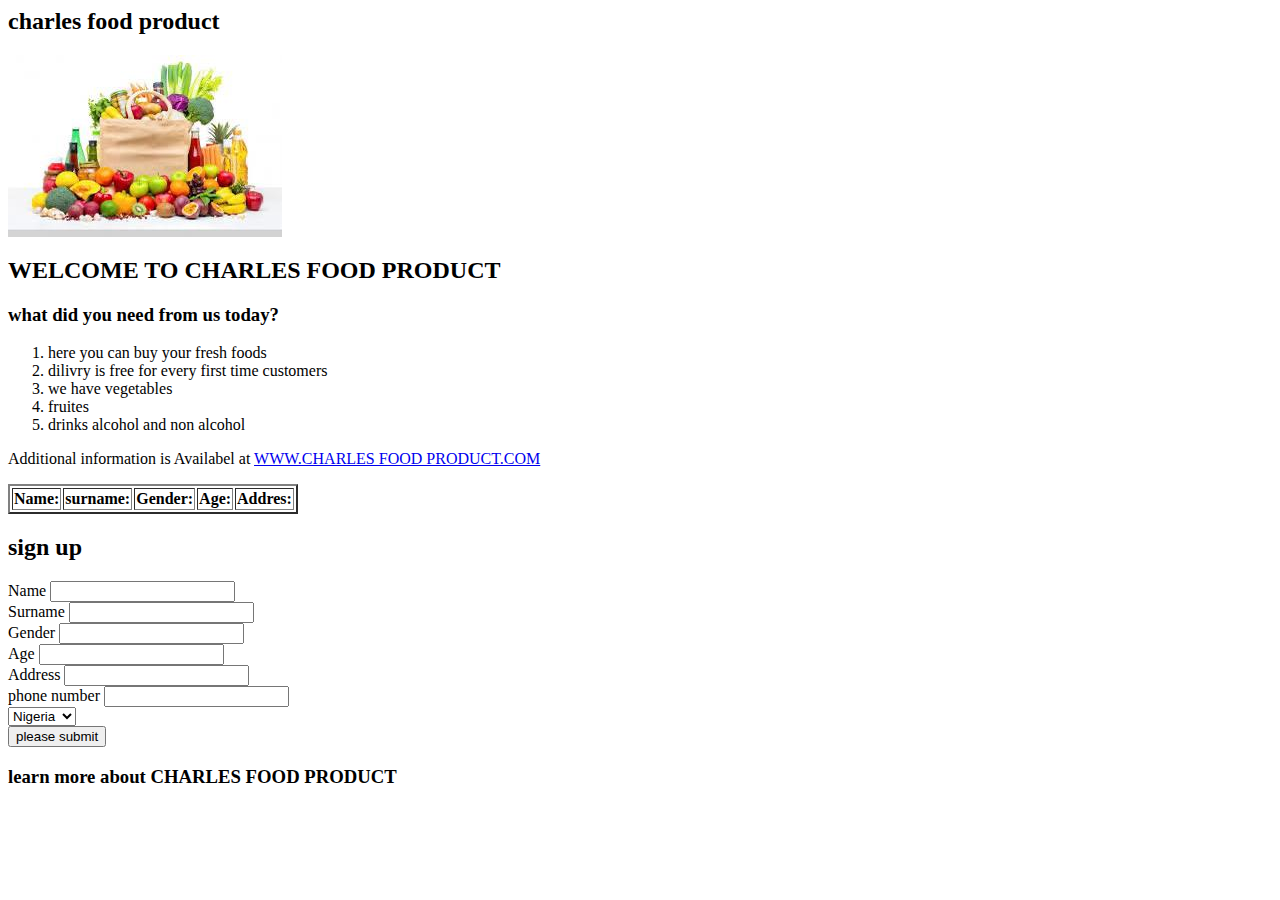
<file: html$index/index.html>
<!DOCTYPE>
<html>
    <head>
        <title>charles food product</title>
        <meta charset="UTF-8">
    </head>
    <body>
        <div>
            <h2>charles food product</h2>
            <img src="WhatsApp Image 2023-10-15 at 11.55.45_8872d810.jpg" alt="food picture"> 
            <h2>WELCOME TO CHARLES FOOD PRODUCT</h2>
            <h3>what did you need from us today?</h3>
        </div>
    <div>
        <nav>
            <ol>
                <li>here you can buy your fresh foods</li>
                <li>dilivry is free for every first time customers</li>
                <li>we have vegetables</li>
                <li>fruites</li>
                <li>drinks alcohol and non alcohol</li>
            </nav>
            <p>Additional information is Availabel at <a href="https://CHARLES FOOD PRODUCT.com">WWW.CHARLES FOOD PRODUCT.COM</a></p>
        <div>

            <div>
                <table border="2">
                    <thead>
                        <tr>
                            <th>Name:</th>
                            <th>surname:</th>
                            <th>Gender:</th>
                            <th>Age:</th>
                            <th>Addres:</th>
                        </tr>
                    </thead>
                </table>
            </div>
            <div>
                <h2>sign up</h2>
                <form>
                     <label for="">Name</label>
                     <input type="text">
                     <br>
                     <label for="">Surname</label>
                     <input type="text">
                     <br>
                     <label for="">Gender</label>
                     <input type="text">
                     <br>
                     <label for="">Age</label>
                     <input type="text">
                     <br>
                     <label for="">Address</label>
                     <input type="text and number">
                     <br>
                     <label for="">phone number</label>
                     <input type="number">
                     <br>
                     <select>
                        <option value="">Nigeria</option>
                        <option value="">USA</option>
                        <option value="">chicago</option>
                     </select>
                     <br>
                     <button>please submit</button>
                </form>
            </div>
            <h3>learn more about CHARLES FOOD PRODUCT</h3>
            
                     </button>

                     </select>


                </form>
            </div>
                            
                        </tr>
                    </thead>
                </table>
            </div>

                

            </ol>
        </nav>
    </div>
</html>
</file>
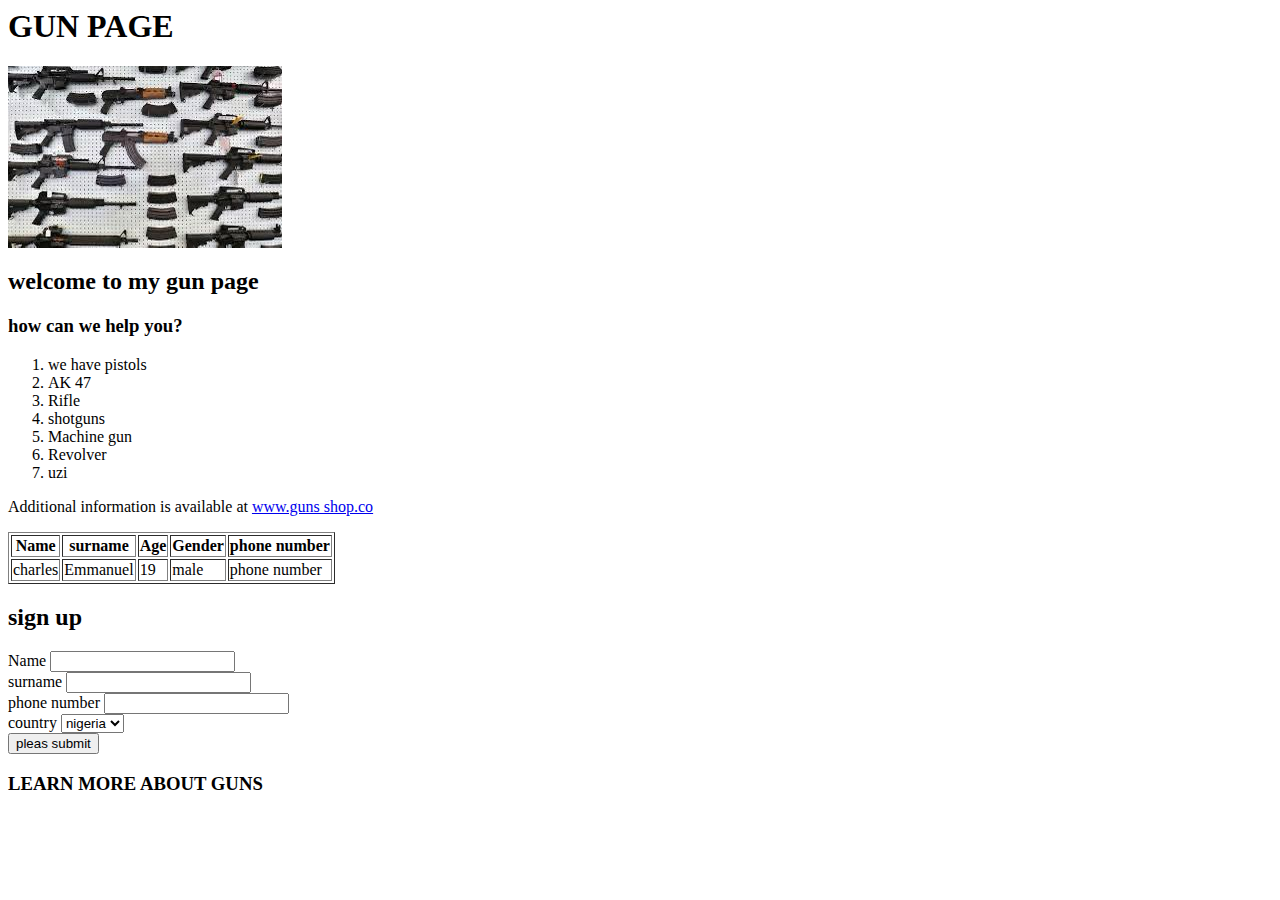
<file: HTML.NEW PAGE/index.html>
<!DOCTYPE>
<html>
    <head>
  <title>GUN PAGE</title>
    <meta charset="UTF-8">
    </head>
    <body>
</div>
    <h1>GUN PAGE</h1>
    <img src="WhatsApp Image 2023-10-26 at 20.11.42_c18aca7d.jpg">
    <h2>welcome to my gun page</h2>
    <h3>how can we help you?</h3>
   </div>
   <div>
       <nav>
          <ol>
              <li>we have pistols</li>
              <li>AK 47</li>
              <li>Rifle</li>
              <li>shotguns</li>
              <li>Machine gun</li>
              <li>Revolver</li>
              <li>uzi</li>
          </ul>
        </nav>
        <p>Additional information is available at <a href="http://guns shop.co">www.guns shop.co</a></p>
    </div>

    <div>
        <table border="1">
            <thead>
                <tr>
                    <th>Name</th>
                    <th>surname</th>
                    <th>Age</th>
                    <th>Gender</th>
                    <th>phone number</th>
                </tr>
                </thead>
                <tbody>
                    <tr>
                        <td>charles</td>
                        <td>Emmanuel</td>
                        <td>19</td>
                        <td>male</td>
                        <td>phone number</td>
                    </tr>
                </tbody>
        </table>
    </div>

    <div>
        <h2>sign up</h2>
        <form>
            <label for="">Name</label>
            <input type="text">
            <br>
            <label for="">surname</label>
            <input type="text">
            <br>
            <label for="">phone number</label>
            <input type="number">
            <br>
            <label for="">country</label>
            <select>
                <option value="">nigeria</option>
                <option value="">usa</option>
                <option value="">china</option>
                <option value="">london</option>
            </select>
            <br>
            <button>pleas submit</button>
        </form>
    </div>
    <h3>LEARN MORE ABOUT GUNS</h3>
    <h4></h4>

        </form>
    </div>

                    </tr>
                </tbody>
                </tr>
            </thead>
    </div>
          <ol></ol>
            </ul>
          </ol>
       </nav>
   </div>
    </body>
</html>
</file>
